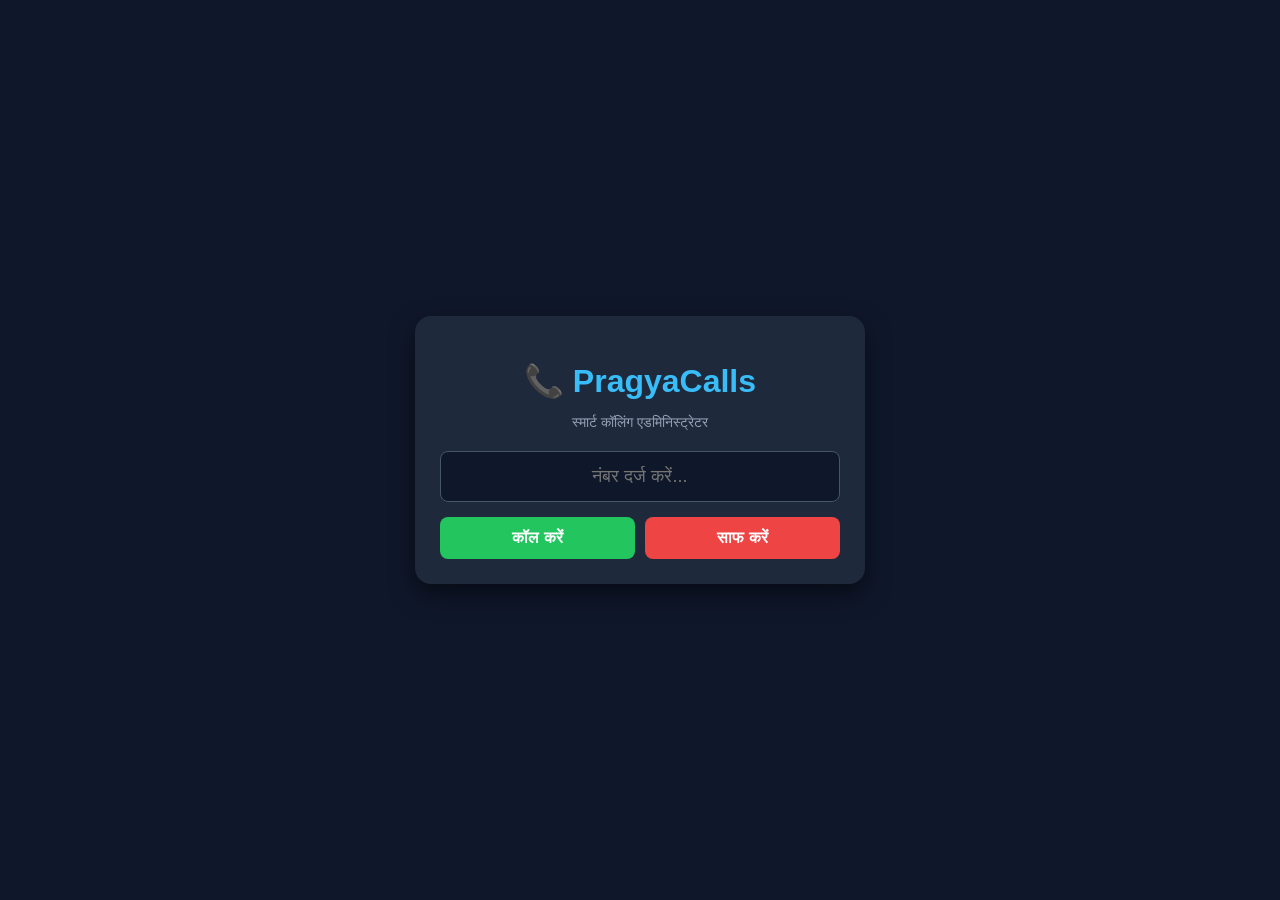
<file: index.html>
<!DOCTYPE html>
<html lang="hi">
<head>
    <meta charset="UTF-8">
    <meta name="viewport" content="width=device-width, initial-scale=1.0">
    <title>PragyaCalls</title>
    <link rel="stylesheet" href="style.css">
</head>
<body>
    <div class="container">
        <h1>📞 PragyaCalls</h1>
        <p class="subtitle">स्मार्ट कॉलिंग एडमिनिस्ट्रेटर</p>
        
        <div class="dialer-box">
            <input type="text" id="phoneInput" placeholder="नंबर दर्ज करें..." />
            <div class="btn-group">
                <button class="call-btn" onclick="makeCall()">कॉल करें</button>
                <button class="clear-btn" onclick="clearInput()">साफ करें</button>
            </div>
        </div>
    </div>

    <script>
        function makeCall() {
            let num = document.getElementById('phoneInput').value;
            if(num) {
                window.location.href = 'tel:' + num;
            } else {
                alert('कृपया पहले नंबर डालें!');
            }
        }
        function clearInput() {
            document.getElementById('phoneInput').value = '';
        }
    </script>
</body>
</html>
</file>
<file: style.css>
body {
    background-color: #0f172a;
    color: #ffffff;
    font-family: sans-serif;
    display: flex;
    justify-content: center;
    align-items: center;
    height: 100vh;
    margin: 0;
}
.container {
    text-align: center;
    width: 90%;
    max-width: 400px;
    background: #1e293b;
    padding: 25px;
    border-radius: 16px;
    box-shadow: 0 10px 25px rgba(0,0,0,0.5);
}
h1 { margin-bottom: 5px; color: #38bdf8; }
.subtitle { color: #94a3b8; font-size: 14px; margin-bottom: 20px; }
input {
    width: 100%;
    padding: 14px;
    font-size: 18px;
    border-radius: 8px;
    border: 1px solid #475569;
    background: #0f172a;
    color: white;
    margin-bottom: 15px;
    box-sizing: border-box;
    text-align: center;
}
.btn-group { display: flex; gap: 10px; }
button {
    flex: 1;
    padding: 12px;
    font-size: 16px;
    font-weight: bold;
    border: none;
    border-radius: 8px;
    cursor: pointer;
}
.call-btn { background: #22c55e; color: white; }
.clear-btn { background: #ef4444; color: white; }
</file>
